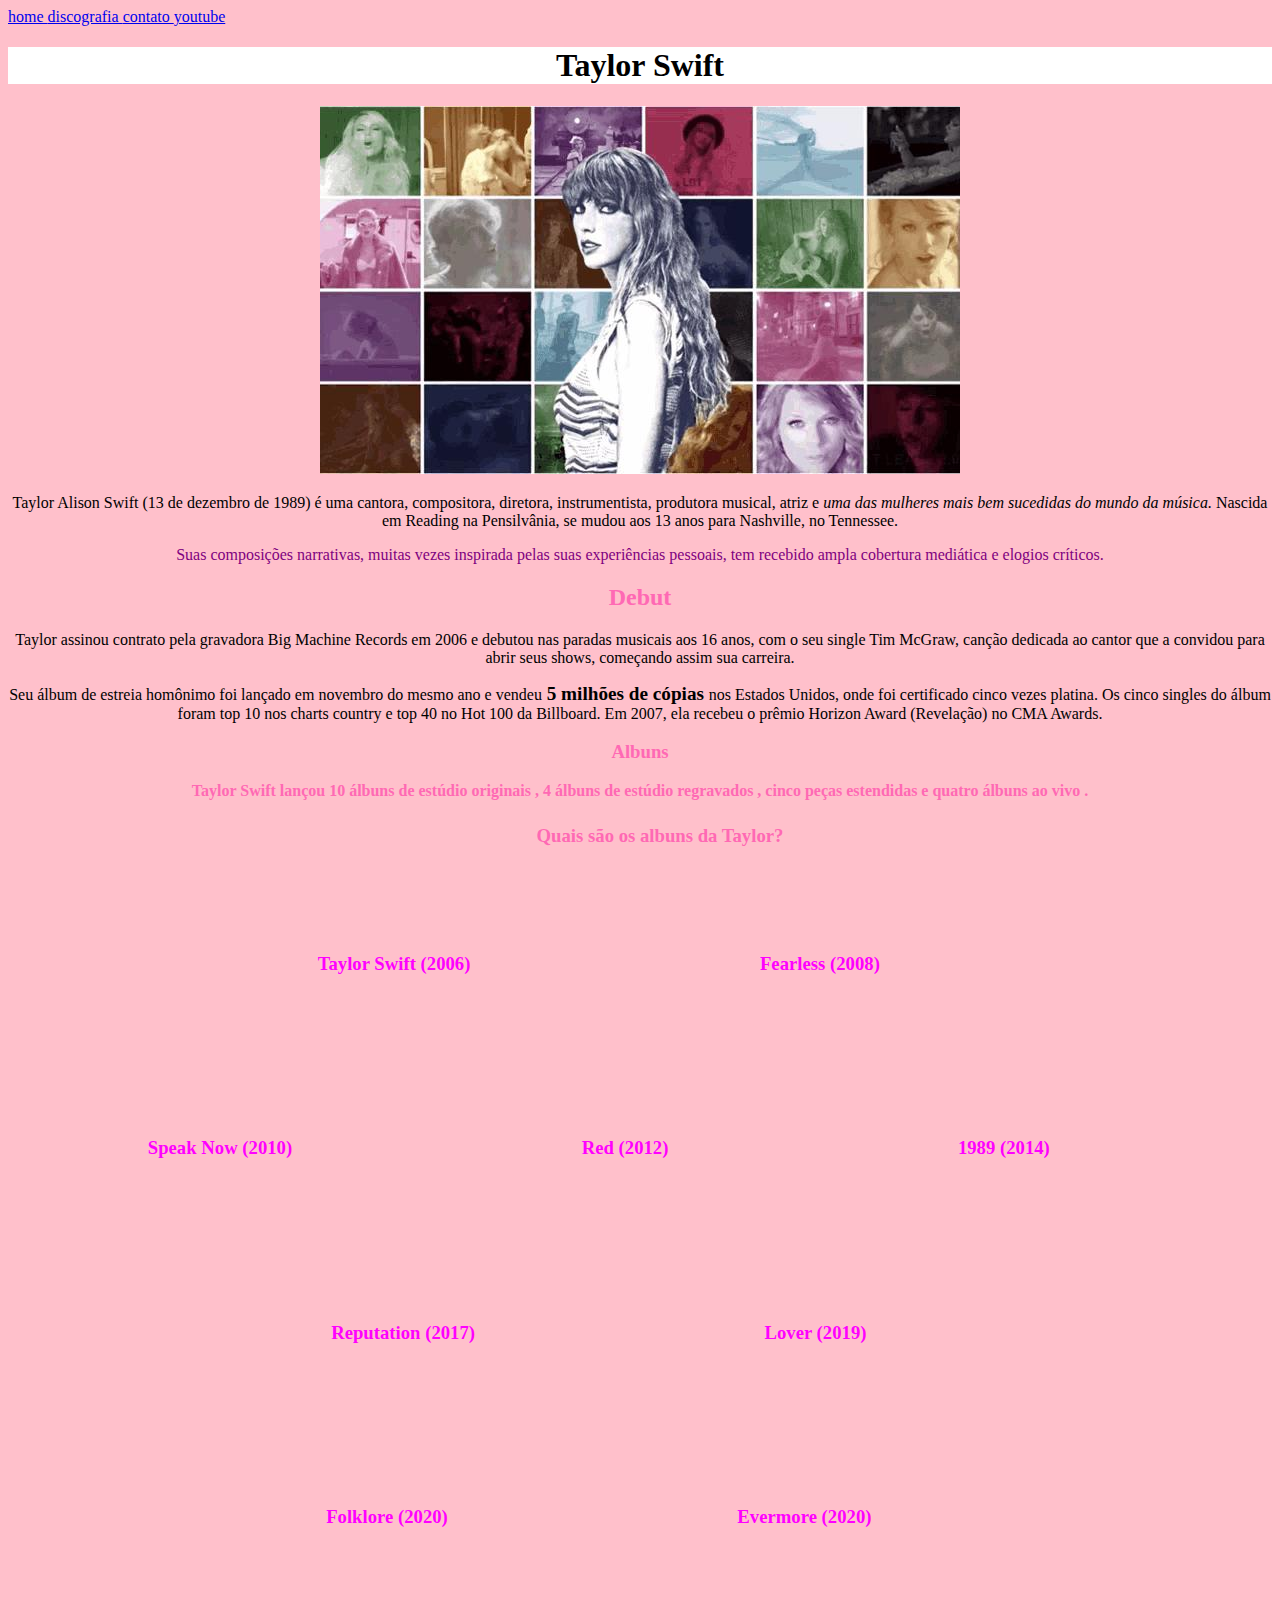
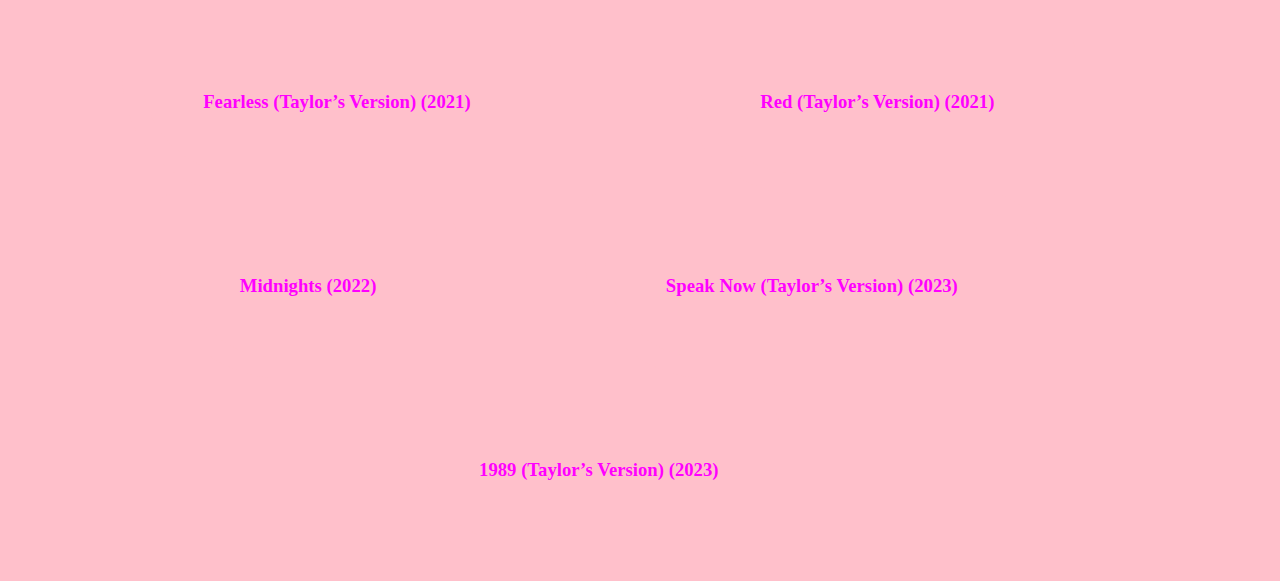
<file: index.html>
<!DOCTYPE html>
<html lang="pt-br">
<head>
    <meta charset="UTF-8">
    <meta http-equiv="X-UA-Compatible" content="IE=edge">
    <meta name="viewport" content="width=device-width, initial-scale=1.0">
    <title> Ariana Grande </title>
    <link rel="stylesheet" href="estilo.css">
</head>
<body>
    <header>
        <nav>
<a href="index.html"> home </a>
<a href="amanda.html"> discografia </a>
<a href="contato.html"> contato </a>
<a href="https://www.youtube.com/channel/UC9CoOnJkIBMdeijd9qYoT_g"> youtube </a>
        </nav>
    </header>
    
    <h1> Taylor Swift </h1>

<div class="imagemcentralizada">
    <img class="image1" src="taylor-swift.jpeg">
        <div/>

    <p class="estrela"> Taylor Alison Swift (13 de dezembro de 1989) é uma cantora, compositora, diretora, instrumentista, produtora musical, atriz e <em> uma das mulheres mais bem sucedidas do mundo da música. </em> Nascida em Reading na Pensilvânia, se mudou aos 13 anos para Nashville, no Tennessee.</p>
    <p class="brilho"> Suas composições narrativas, muitas vezes inspirada pelas suas experiências pessoais, tem recebido ampla cobertura mediática e elogios críticos.  </p>
    
    <h2> Debut </h2>
   <p> Taylor assinou contrato pela gravadora Big Machine Records em 2006 e debutou nas paradas musicais aos 16 anos, com o seu single Tim McGraw, canção dedicada ao cantor que a convidou para abrir seus shows, começando assim sua carreira. </p>
    <p> Seu álbum de estreia homônimo foi lançado em novembro do mesmo ano e vendeu<strong> 5 milhões de cópias </strong> nos Estados Unidos, onde foi certificado cinco vezes platina. Os cinco singles do álbum foram top 10 nos charts country e top 40 no Hot 100 da Billboard. Em 2007, ela recebeu o prêmio Horizon Award (Revelação) no CMA Awards. </p>

            <h3> Albuns <h3/>
   <p>  Taylor Swift lançou 10 álbuns de estúdio originais , 4 álbuns de estúdio regravados , cinco peças estendidas e quatro álbuns ao vivo . </p>
                
    <ul>
        <h4> Quais são os albuns da Taylor? </h4>
    <li class="lista"> Taylor Swift (2006) </li>

    <li class="lista"> Fearless (2008) </li>

    <li class="lista"> Speak Now (2010) </li>
    
    <li class="lista"> Red (2012) </li>

    <li class="lista"> 1989 (2014) </li>

    <li class="lista"> Reputation (2017) </li>

    <li class="lista"> Lover (2019) </li>

    <li class="lista"> Folklore (2020) </li>
    
    <li class="lista"> Evermore (2020) </li>

    <li class="lista"> Fearless (Taylor’s Version) (2021) </li>
        
    <li class="lista"> Red (Taylor’s Version) (2021) </li>
        
    <li class="lista"> Midnights (2022) </li>
        
    <li class="lista"> Speak Now (Taylor’s Version) (2023) </li>
     
    <li class="lista"> 1989 (Taylor’s Version) (2023) </li>

    
</ul>

</body>
</html>
</file>
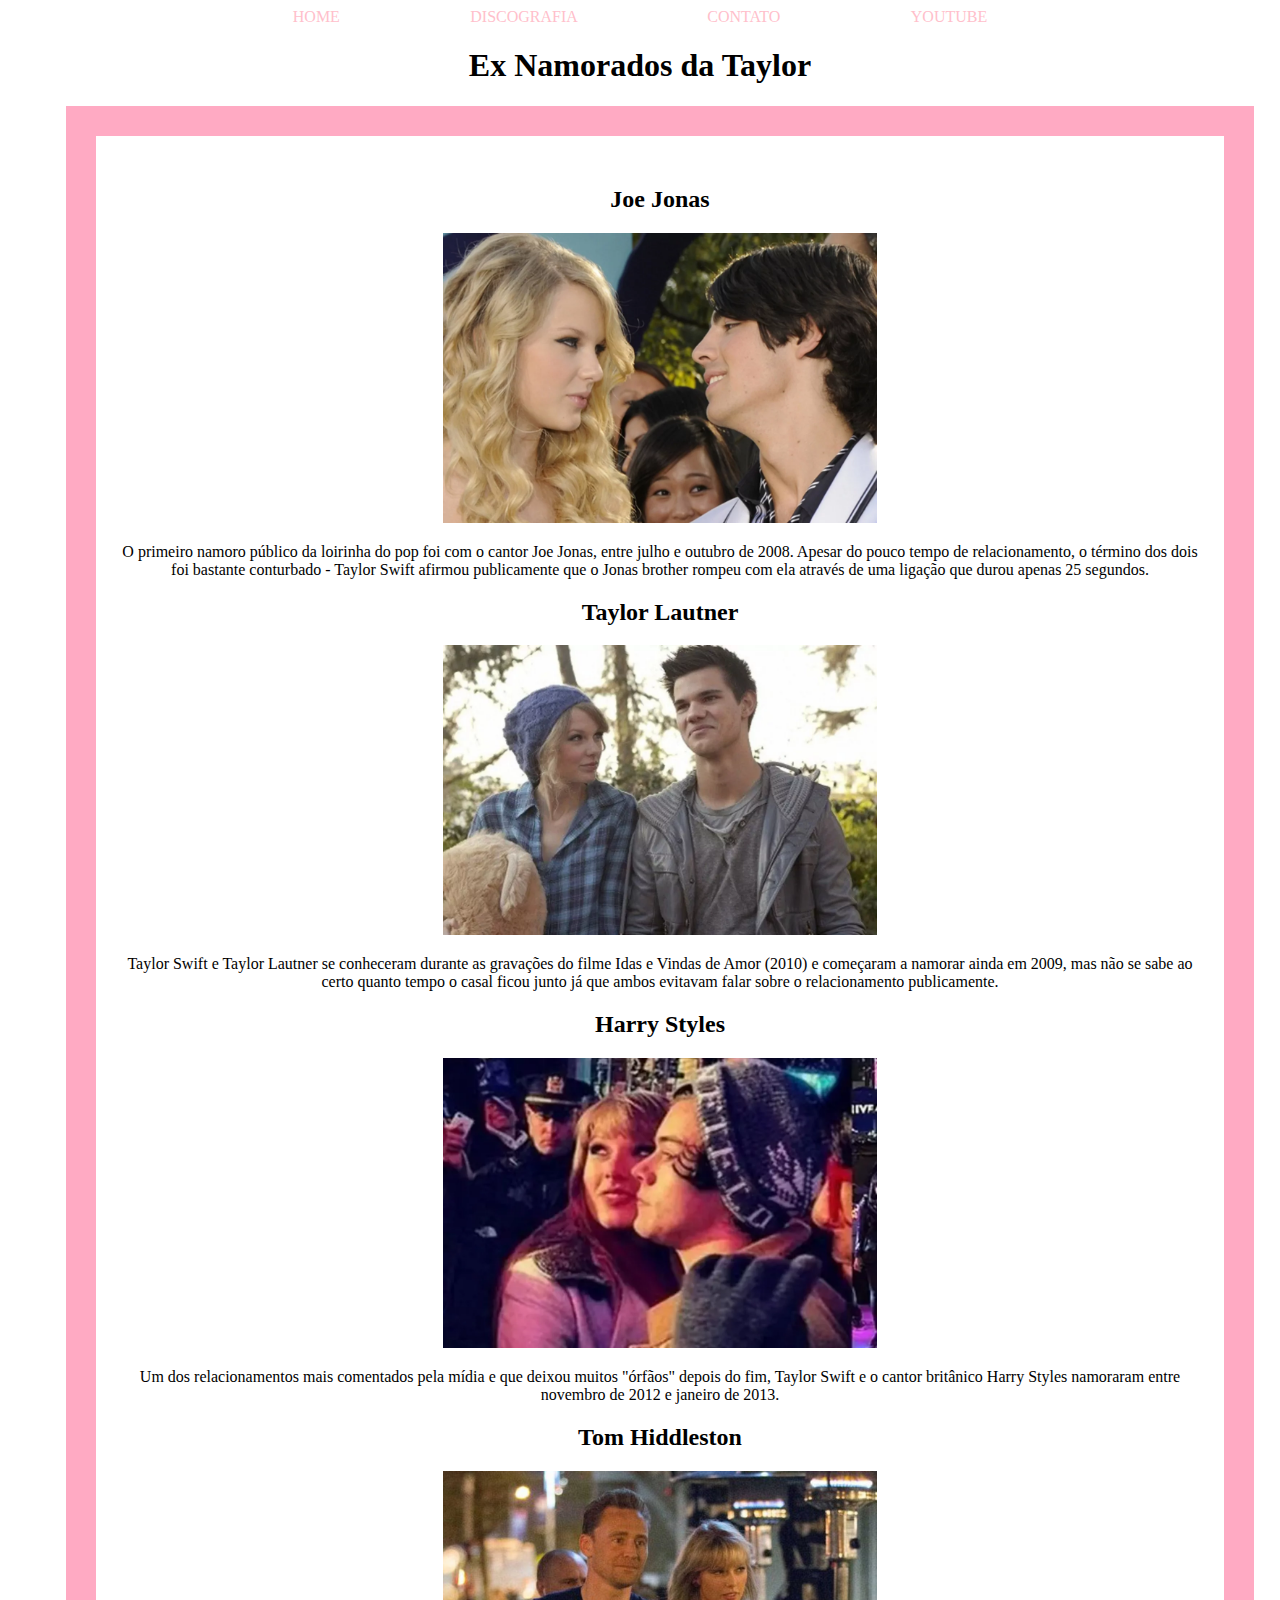
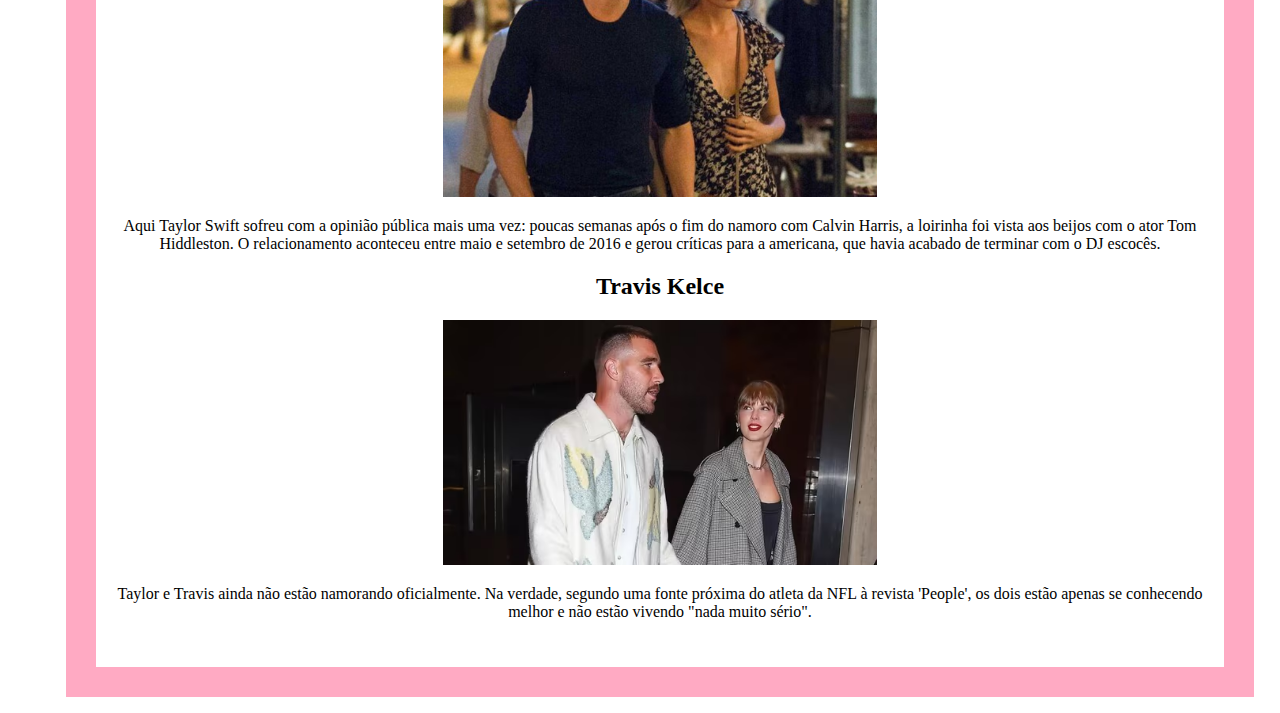
<file: amanda.html>
<!DOCTYPE html>
<html lang="pt-br">
<head>
    <meta charset="UTF-8">
    <meta http-equiv="X-UA-Compatible" content="IE=edge">
    <meta name="viewport" content="width=device-width, initial-scale=1.0">
    <title> Ariana Grande </title>
    <link rel="stylesheet" href="amanda.css">
</head>
<body>
    
<header>
        <nav>
<a href="index.html"> home </a>
<a href="amanda.html"> discografia </a>
<a href="contato.html"> contato </a>
<a href="https://www.youtube.com/channel/UC9CoOnJkIBMdeijd9qYoT_g"> youtube </a>
        </nav>
    </header>
    
    
 <h1> Ex Namorados da Taylor </h1>
    <ul div class="lista">
         <div class="centralizar">
    <li> 
        <h2> Joe Jonas </h2>
        
        <img class="imagem1" src="taylor-joe.jpeg">
        
        <p>O primeiro namoro público da loirinha do pop foi com o cantor Joe Jonas, entre julho e outubro de 2008. Apesar do pouco tempo de relacionamento, o término dos dois foi bastante conturbado - Taylor Swift afirmou publicamente que o Jonas brother rompeu com ela através de uma ligação que durou apenas 25 segundos.</p>
    </li>
        
    <li> 
        <h2> Taylor Lautner </h2>
        
        <img class="imagem1" src="tay-tay.jpeg">
        
        <p>Taylor Swift e Taylor Lautner se conheceram durante as gravações do filme Idas e Vindas de Amor (2010) e começaram a namorar ainda em 2009, mas não se sabe ao certo quanto tempo o casal ficou junto já que ambos evitavam falar sobre o relacionamento publicamente.</p>
    </li>
        
    <li> 
        <h2> Harry Styles </h2>
        
        <img class="imagem1" src="harry-taylor.jpeg">
        
        <p> Um dos relacionamentos mais comentados pela mídia e que deixou muitos "órfãos" depois do fim, Taylor Swift e o cantor britânico Harry Styles namoraram entre novembro de 2012 e janeiro de 2013.</p>

             <li>
                 <h2> Tom Hiddleston</h2>
                 
                 <img class="imagem1" src="tay-tom.jpeg">
                 
                 <p> Aqui Taylor Swift sofreu com a opinião pública mais uma vez: poucas semanas após o fim do namoro com Calvin Harris, a loirinha foi vista aos beijos com o ator Tom Hiddleston. O relacionamento aconteceu entre maio e setembro de 2016 e gerou críticas para a americana, que havia acabado de terminar com o DJ escocês. </p>
             </li>

             <li>
                 <h2> Travis Kelce </h2>
                 
                 <img class="imagem1" src="tay-travis.jpeg">
                 
                 <p> Taylor e Travis ainda não estão namorando oficialmente. Na verdade, segundo uma fonte próxima do atleta da NFL à revista 'People', os dois estão apenas se conhecendo melhor e não estão vivendo "nada muito sério". </p>
             </li>
         </div>
    </ul>
</body>
</html>
</file>
<file: estilo.css>
h1 {
    background-color: white;
    text-align:center;
}    
h2{
    text-align:center;
    color: hotpink;
}
h3{
    text-align:center;
    color: hotpink;
}
h4 {
    text-align:center;
    color: hotpink;
}

p {
    text-align:center;
    font-size: medium;
}
strong {
    font-size: larger;
}

body {
    background-color: #FFC0CB;
}
.imagem1 {
    width: 40%;

    }
.imagemcentralizada {
 text-align: center;
}

.estrela {
    background-color: pink

}
.brilho {
   color: purple;
}

.lista {
        display: inline-block;
        padding: 5%;
        margin-right: 10%;
        color: fuchsia;
        padding: 5%;
        border-color: pink;
        border-width: 20px;
        border-style: solid;
        border-radius: 12px 50px 2px 120px;
    
header {text-align:center;
    font-family:impact;
    background-color: fuchsia;
    border-color: fuchsia;
    border-style:solid;
    border-radius: 80px 80px 80px 80px;}

nav a{  text-transform: uppercase;
    text-align:center;
    font:medium;
    padding: 5%;
    font-weight: 300;
    font-size: 100%;
    color: fuchsia;
    text-decoration: none ;}

    }
nav a hover {
    color: purple;
    text-decoration: underline;
}
</file>
<file: amanda.css>
nav a{  text-transform: uppercase;
    font:medium;
    padding: 5%;
    font-weight: 300;
    font-size: 100%;
    color: pink;
    text-decoration: none ;

      }
nav a hover {
    color: purple;
    text-decoration: underline;
}

}
header {text-align:center;
    font-family:impact;
    background-color: #51cc9076;
    border-color: #51cc9076;
    border-style:solid;
    border-radius: 80px 80px 80px 80px;}


.imagem1 {
  width: 40%
}

.centralizar {
        list-style-type: none;
  text-align: center;
  display: inline-block;
  vertical-align: top;
  margin: 0 1.5%;
  padding: 30px 20px;
  border-color: rgb(255, 170, 195);
  border-width: 30px;
  border-style: solid;
  backgound-color: rgb(255, 148, 166);
}

body {
  background-color: white;
  text-align:center;
}
</file>
